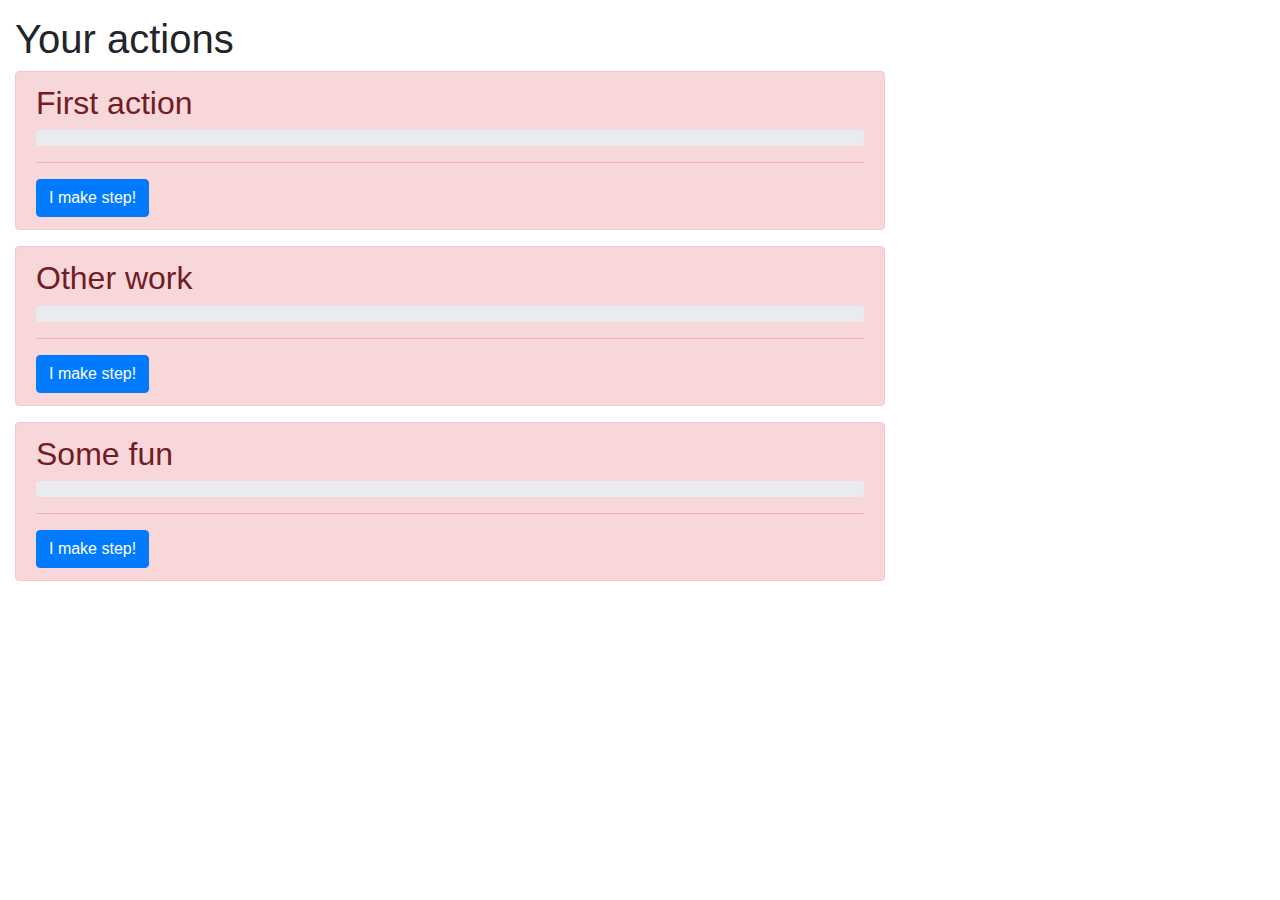
<file: lesson3/task2.html>
<!doctype html>
<html lang="ru">
<head>
    <meta charset="UTF-8">
    <meta name="viewport" content="width=device-width, initial-scale=1.0">
    <title>1</title>
    <link rel="stylesheet" href="css/bootstrap.min.css">
    <link href="css/styles.css" rel="stylesheet">
    <script src="js/vue.js"></script>
</head>
<body>
<div class="wrapper">
	<div class="sample">
		<div class="Todo">
			<h1>Your actions</h1>
			<app-todo-action 
				v-for="action,i in todoList"
				:key="i"
				:title="action.title" 
				:value="action.current" 
				:max="action.max"
				@step="makeStep(i)"
			></app-todo-action>
		</div>
	</div>
</div>
<script>
	let AppTodoAction = {
		props: {
			title: { type: String, required: true },
			value: { type: Number, required: true },
			max: { type: Number, required: true }
		},
		computed: {
			rel(){
				return this.value / this.max;
			},
			progressStyles(){
				return { width: this.rel * 100 + '%' }
			},
			alertClasses(){
				return {
					'alert-danger': this.rel < 0.25,
					'alert-warning': this.rel >= 0.25 && this.rel < 0.75,
					'alert-success': this.rel >= 0.75
				}
			}
		},
		methods: {
			step(){
				this.$emit('step'/* , { some: 'nz' } */);
			}
		},
		template: `<div class="action">
			<div class="alert" :class="alertClasses">
				<h2>{{ title }}</h2>
				<div class="progress">
					<div class="progress-bar" :style="progressStyles"></div>
				</div>
				<hr>
				<h3 v-if="value == max">All done!</h3>
				<button v-else @click="step" type="button" class="btn btn-primary">
					I make step!
				</button>
			</div>
		</div>`
	};

	Vue.createApp({
		components: {
			AppTodoAction
		},
		data: () => ({
			todoList: [
				{ title: 'First action', current: 0, max: 5 },
				{ title: 'Other work', current: 0, max: 10 },
				{ title: 'Some fun', current: 0, max: 7 }
			]
		}),
		methods: {
			makeStep(i){
				let action = this.todoList[i];

				if(action.current < action.max){
					action.current++;
				}
			}
		}
	}).mount('.sample');

	/*
		@click
		$emit('click')

		addEventListener('some')
		dispatchEvent(new Event('some'))
	*/

</script>
</body>
</html>
</file>
<file: lesson3/css/styles.css>
.wrapper{
	padding: 15px;
	max-width: 900px;
}
</file>
